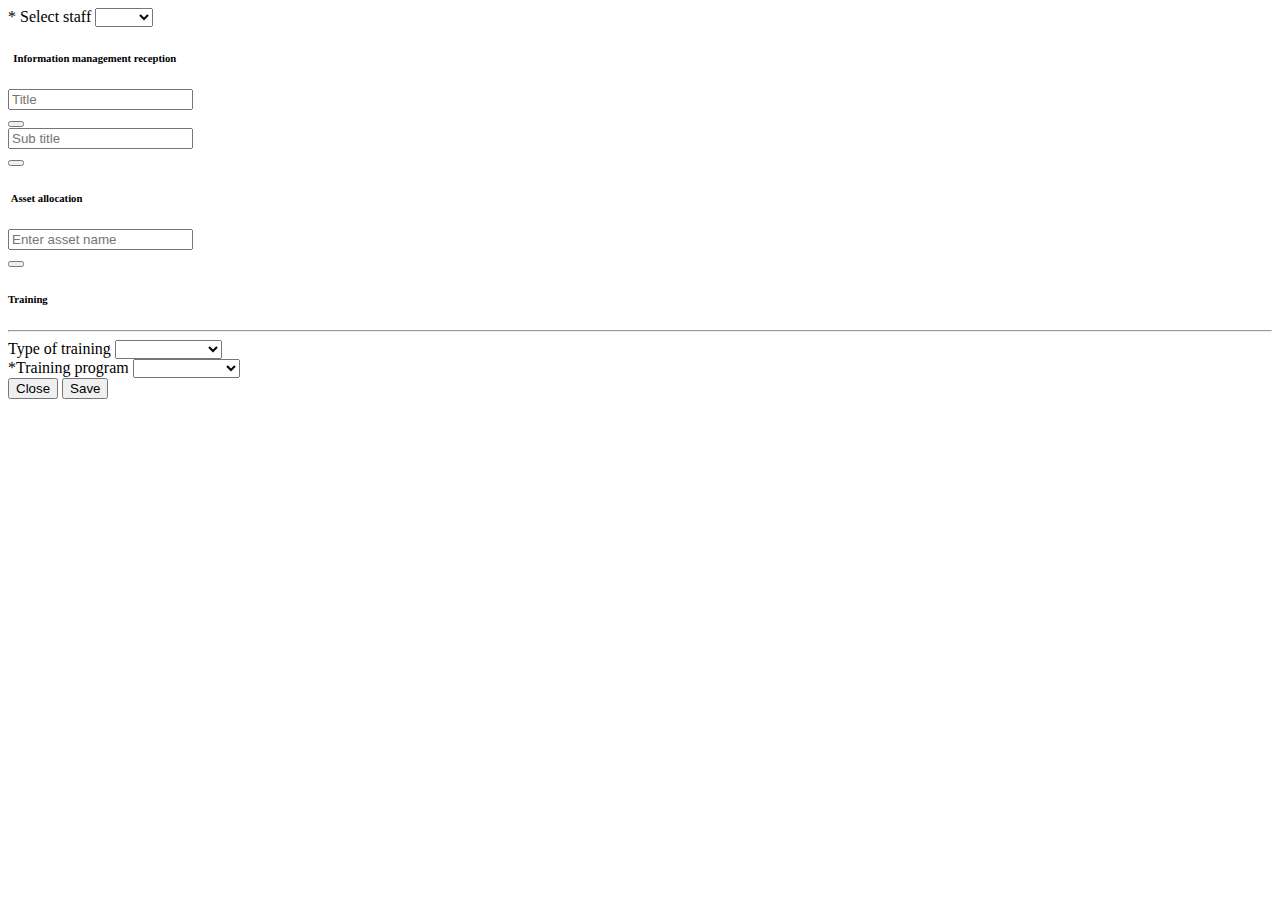
<file: code/tab/modal_add_checklist.html>
<!DOCTYPE html>

<style>
  .help-block {
    color: red;
  }
</style>

<form id="addlead">
  <div class="row">
    <div class="col-md-12">
      <div class="purchasegrps droppadd">
        <label for="tags" class="purchaseinfo ml-0 pb-2"><span class="required">*</span> Select staff</label>
        <select class="form-control selectpicker" data-live-search="true" name="name">
          <option value=""></option>
          <option value="0">john</option>
          <option value="1">peter</option>
          <option value="2">gen</option>
          <option value="3">vin</option>
          <option value="4">james</option>
        </select>
      </div>
    </div>
    <div class="col-md-12">
      <div class="row mt-2 pb-2 bbt">
        <h6 class="headclr quescircl">&nbsp;<i class="bi bi-info-circle-fill "></i>&nbsp;Information
          management reception</h6>
      </div>

      <div class="col-md-12">
        <div class="row title">
          <div class="row">
            <div class="col-10">
              <div class="purchasegrps">
                <input type="text" id="" class="form-control purchaseselects" placeholder="Title">
              </div>
            </div>
            <div class="col-2 pt-2">
              <button type="button" id="plus1" class="plusbtns"><i class="fa fa-plus pluxbtn text-white"></i></button>
            </div>
          </div>

          <div id="box2" class="row">
            <div class="col-9">
              <div class="purchasegrps">
                <input type="text" id="" class="form-control purchaseselects" placeholder="Sub title">
              </div>
            </div>
            <div class="col-2 pt-2">
              <button type="button" id="plus2" class="plusbtns "><i class="fa fa-plus"></i></button>
            </div>
          </div>

        </div>
        <div id="box" class="row">
          <div id="child_box" class="col-md-12">

          </div>
        </div>

      </div>
    </div>

    <div class="col-md-12">
      <div class="row mt-3 pb-2 bbt">
        <h6 class="headclr"><i class="bi bi-star-fill">&nbsp;</i>Asset allocation</h6>
      </div>

      <div class="col-md-12">
        <div class="row">
          <div class="col-md-12">
            <div id="pbox" class="col-md-12">
              <div class="row">
                <div class="col-10">
                  <div class="purchasegrps">
                    <input type="text" id="" class="form-control purchaseselects" placeholder="Enter asset name">
                  </div>
                </div>
                <div class="col-2 pt-2">
                  <button type="button" onclick="appen()" class="plusbtns"><i class="fa fa-plus"></i></button>
                </div>
              </div>
              <div class="row parent">

              </div>
            </div>
          </div>
        </div>
      </div>

    </div>
    <div class="col-md-12">
      <div class="row">
        <div class="row mt-3 pb-2  text-start">
          <h6 class="headclr"><i class="bi bi-mortarboard-fill"></i>Training</h6>
        </div><hr class="fileline">
      </div>
      </div>


      <div class="col-md-12">
        <div class="purchasegrp">
          <label for="tags" class="purchaseinfo mb-1">Type of training</label>
          <select class="form-control selectpicker">
            <option value="0"></option>
            <option value="1">Hyderabad</option>
            <option value="2">Vizag</option>
            <option value="3">Kochi</option>
            <option value="4">Assigned</option>
            <option value="5">Dharmavaram</option>
            <option value="6">Bengaluru</option>
            <option value="7">Lucknow</option>
            <option value="8">Madurai</option>
          </select>
        </div>
      </div>

      <div class="col-md-12">
        <div class="purchasegrp">
          <label for="tags" class="purchaseinfo mb-1"><span class="text-danger">*</span>Training program</label>
          <select class="form-control selectpicker" name="program">
            <option value=""></option>
            <option value="1">Hyderabad</option>
            <option value="2">Vizag</option>
            <option value="3">Kochi</option>
            <option value="4">Assigned</option>
            <option value="5">Dharmavaram</option>
            <option value="6">Bengaluru</option>
            <option value="7">Lucknow</option>
            <option value="8">Madurai</option>
          </select>
        </div>
      </div>
    </div>

    <div class="modal-footer taskfooter">
      <button type="button" class="taskclose1" data-bs-dismiss="modal">Close</button>

      <button type="submit" class="tasksave1">Save</button>
    </div>
  </div>
</form>

<script>
  $('#addlead').formValidation({
    framework: 'bootstrap',
    fields: {


      name: {
        validators: {
          notEmpty: {
            message: 'Select staff name'
          }
        }
      },
      program: {
        validators: {
          notEmpty: {
            message: 'Select training program'
          }
        }
      },

    }
  })
</script>

<script>
  $(document).ready(function () {
    var el1 = '<div class="row"><div class="col-10"><div class="purchasegrps"><input type="text" id="" class="form-control purchaseselects" placeholder="Title"></div></div><div class="col-2 pt-2"><button type="button" id="minus1" class="minusbtns"><i class="fa fa-minus"></i></button> </div> </div>';
    var el2 = '<div class="row box2"><div class="col-9"><div class="purchasegrps"><input type="text" id="" class="form-control purchaseselects" placeholder="Sub title"></div></div><div class="col-2 pt-2"><button type="button" class="plus2 plusbtns"><i class="fa fa-plus"></i></button></div></div>';
    var el3 = '<div id="cp" class="row"><div class="col-9"><div class="purchasegrps"><input type="text" id="" class="form-control purchaseselects" placeholder="Sub title"></div></div><div class="col-2 pt-2"><button type="button" id="minus2" class="minusbtns"><i class="fa fa-minus"></i></button></div></div>';

    var el4 = '<div id="pp1">' + el1 + el2 + '</div>';

    $("#plus1").click(function () {
      $("#box #child_box").append(el4);
    });
    $(document).on('click', '#minus1', function () {
      $(this).closest("div#pp1").remove();
    });
    $("#plus2").click(function () {
      $(this).closest("#box2").append(el3);
    });
    $(document).on('click', '#minus2', function () {
      $(this).closest("div#cp").remove();
    });

    $(document).on('click', '.plus2', function () {
      $(this).closest(".box2").append(el3);
    });


  });
</script>

<script>
  var el5 = '<div class="row parent"><div class="col-10"><div class="purchasegrps"> <input type="text" id="" class="form-control purchaseselects" placeholder="Enter asset name"></div></div><div class="col-2 pt-2"><button type="button" onclick="erase2()" class="erase btn shadow-none btn-floating btn-danger btn-sm btnsmal m-0"><i class="fa fa-minus"></i></button></div></div>';
  function appen() {
    $("#pbox").append(el5);
  }
  $(document).on('click', '.erase', function () {
    $(this).closest("div.parent").remove();
  });

</script>
</file>
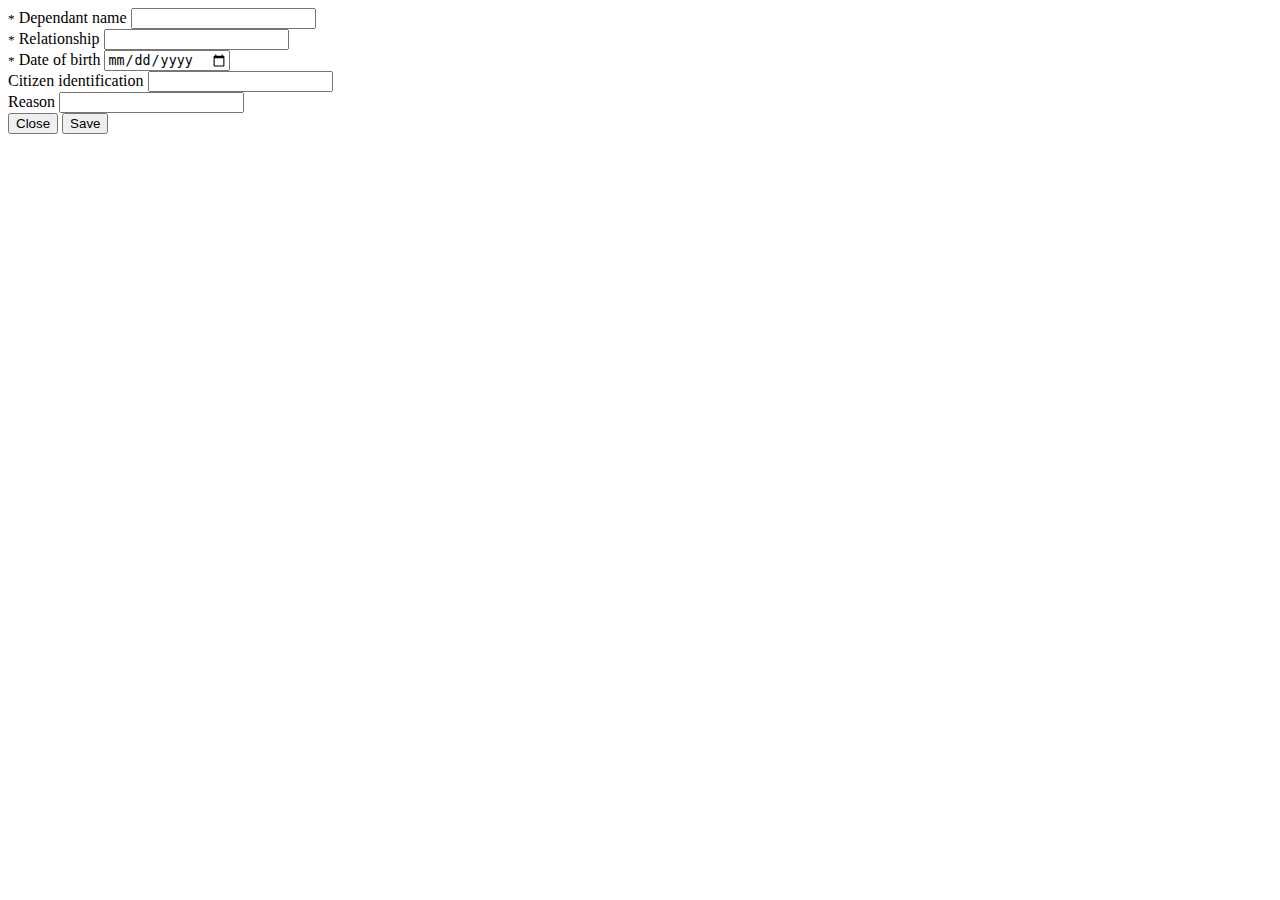
<file: code/tab/modal_add_dependant.html>
<!DOCTYPE html>

<form id="form2">
    <div class="row">
        <div class="col-md-6">
            <div class="purchasegrp">
                <label for="name" class="purchaseinfo"> <small
                        class="text-danger">*</small> Dependant name</label>
                <input type="text" id="" name="name"
                    class="form-control purchaseselect">
            </div>
        </div>

        <div class="col-md-6">
            <div class="purchasegrp">
                <label for="name" class="purchaseinfo"> <small
                        class="text-danger">*</small> Relationship</label>
                <input type="text" id="" name="relationship"
                    class="form-control purchaseselect">
            </div>
        </div>
    </div>
    <div class="row">
        <div class="col-md-6">
            <div class="purchasegrp">
                <label for="name" class="purchaseinfo"> <small
                        class="text-danger">*</small> Date of birth</label>
                <input type="date" id="" name="date_of_birth"
                    class="form-control purchaseselect">
            </div>
        </div>

        <div class="col-md-6">
            <div class="purchasegrp">
                <label for="name" class="purchaseinfo"> Citizen
                    identification</label>
                <input type="number" id=""
                    class="form-control purchaseselect">
            </div>
        </div>
    </div>
    <div class="row">
        <div class="col-md-12">
            <div class="purchasegrp">
                <label for="name" class="purchaseinfo"> Reason</label>
                <input type="text" id=""
                    class="form-control purchaseselect">
            </div>
        </div>
    </div>

    <div class="modal-footer taskfooter">
        <button type="button" class="taskclose1"
            data-bs-dismiss="modal">Close</button>
        <button type="submit" class="tasksave1">Save</button>
    </div>

</form>

<script>
    $('#form2').formValidation({
        framework: 'bootstrap',
        fields: {


            name: {
                validators: {
                    notEmpty: {
                        message: 'Enter dependant name'
                    }
                }
            },
            relationship: {
                validators: {
                    notEmpty: {
                        message: 'Enter dependant name'
                    }
                }
            },
            date_of_birth: {
                validators: {
                    notEmpty: {
                        message: 'Enter date of birth'
                    }
                }
            },

        }
    })
</script>
</file>
